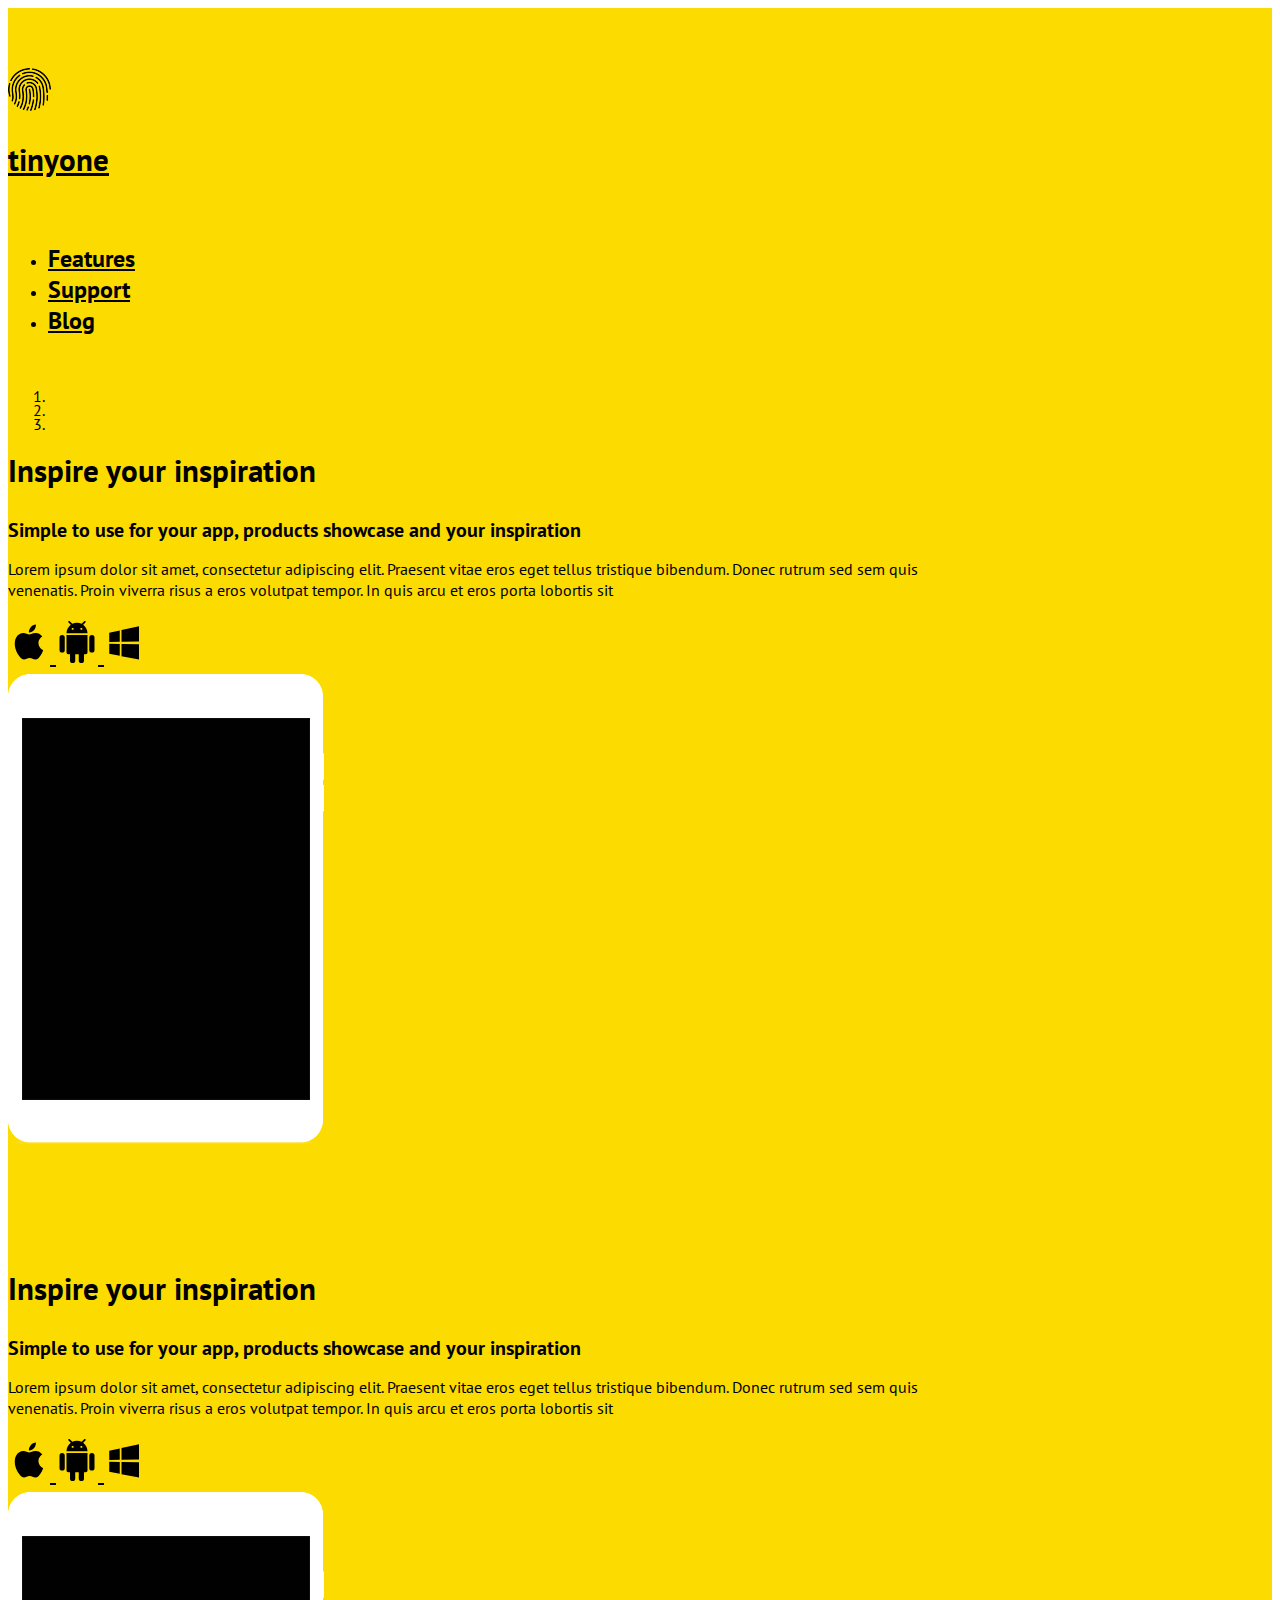
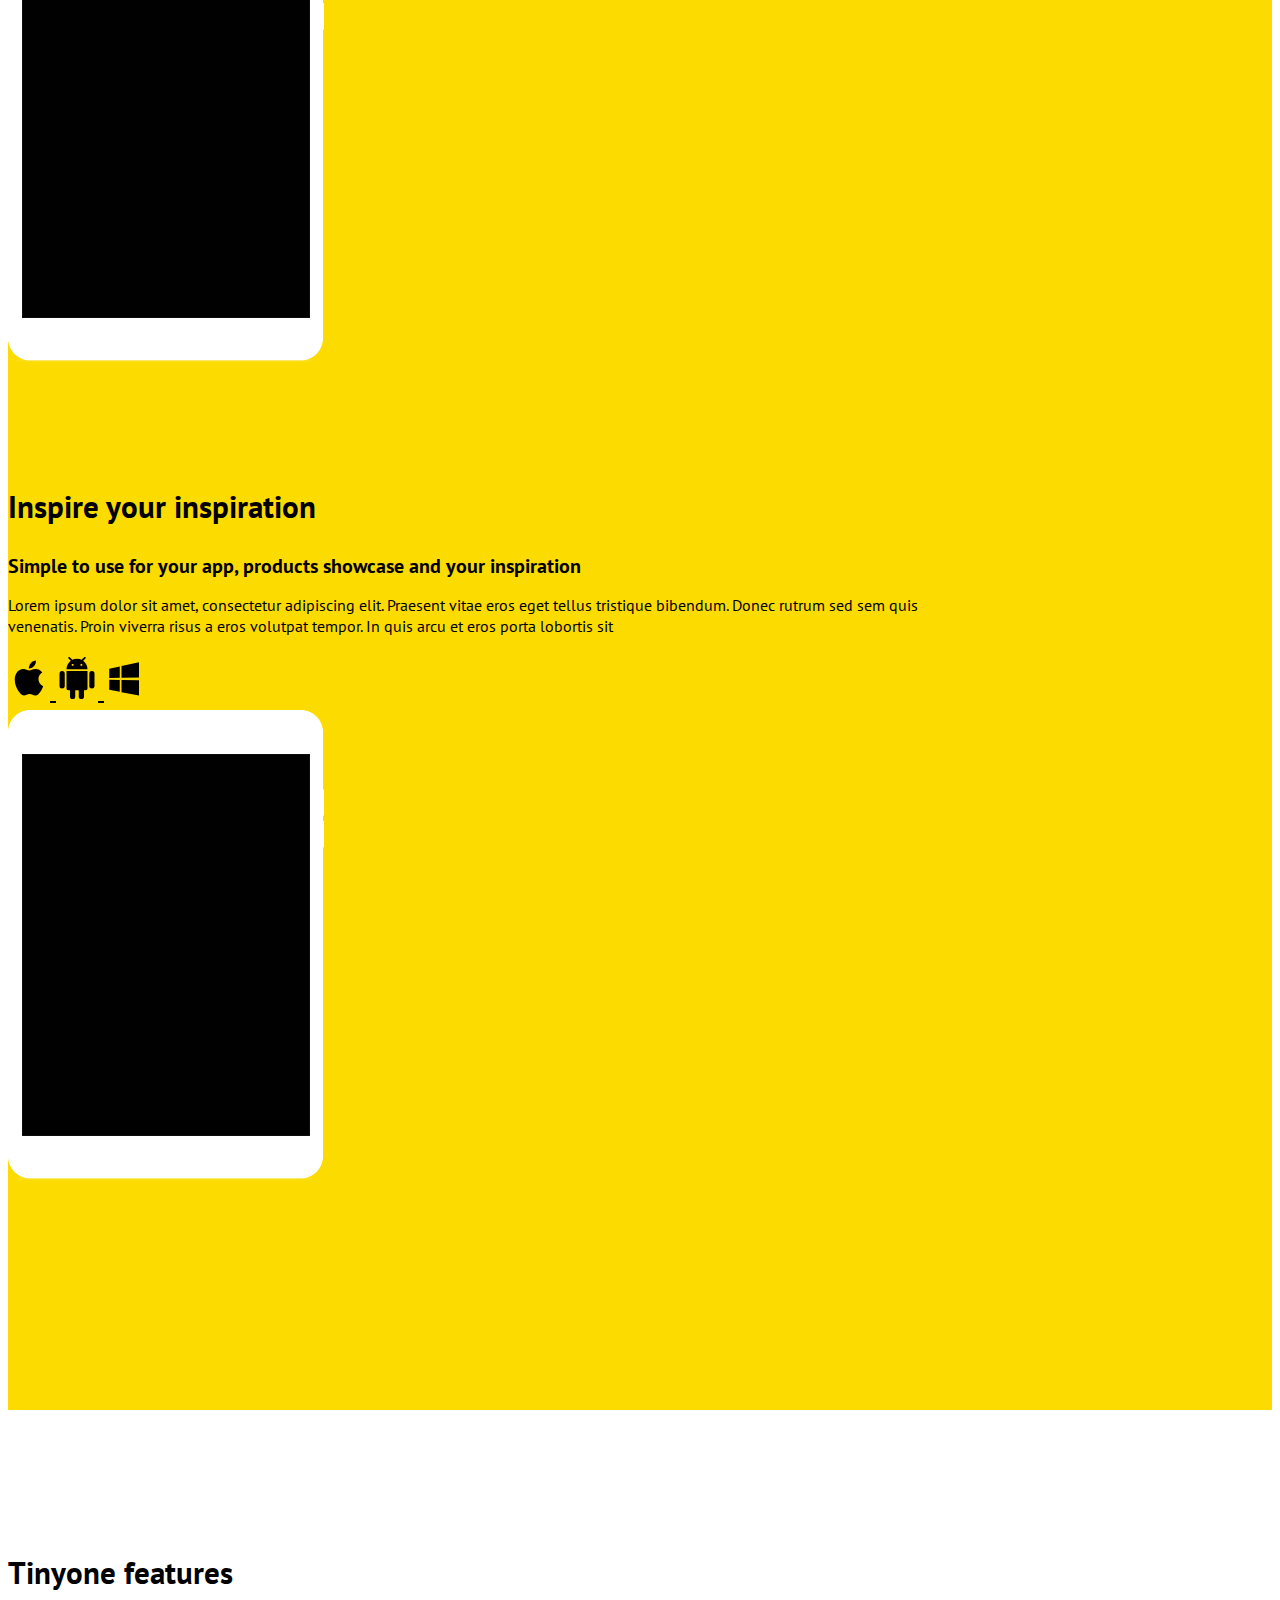
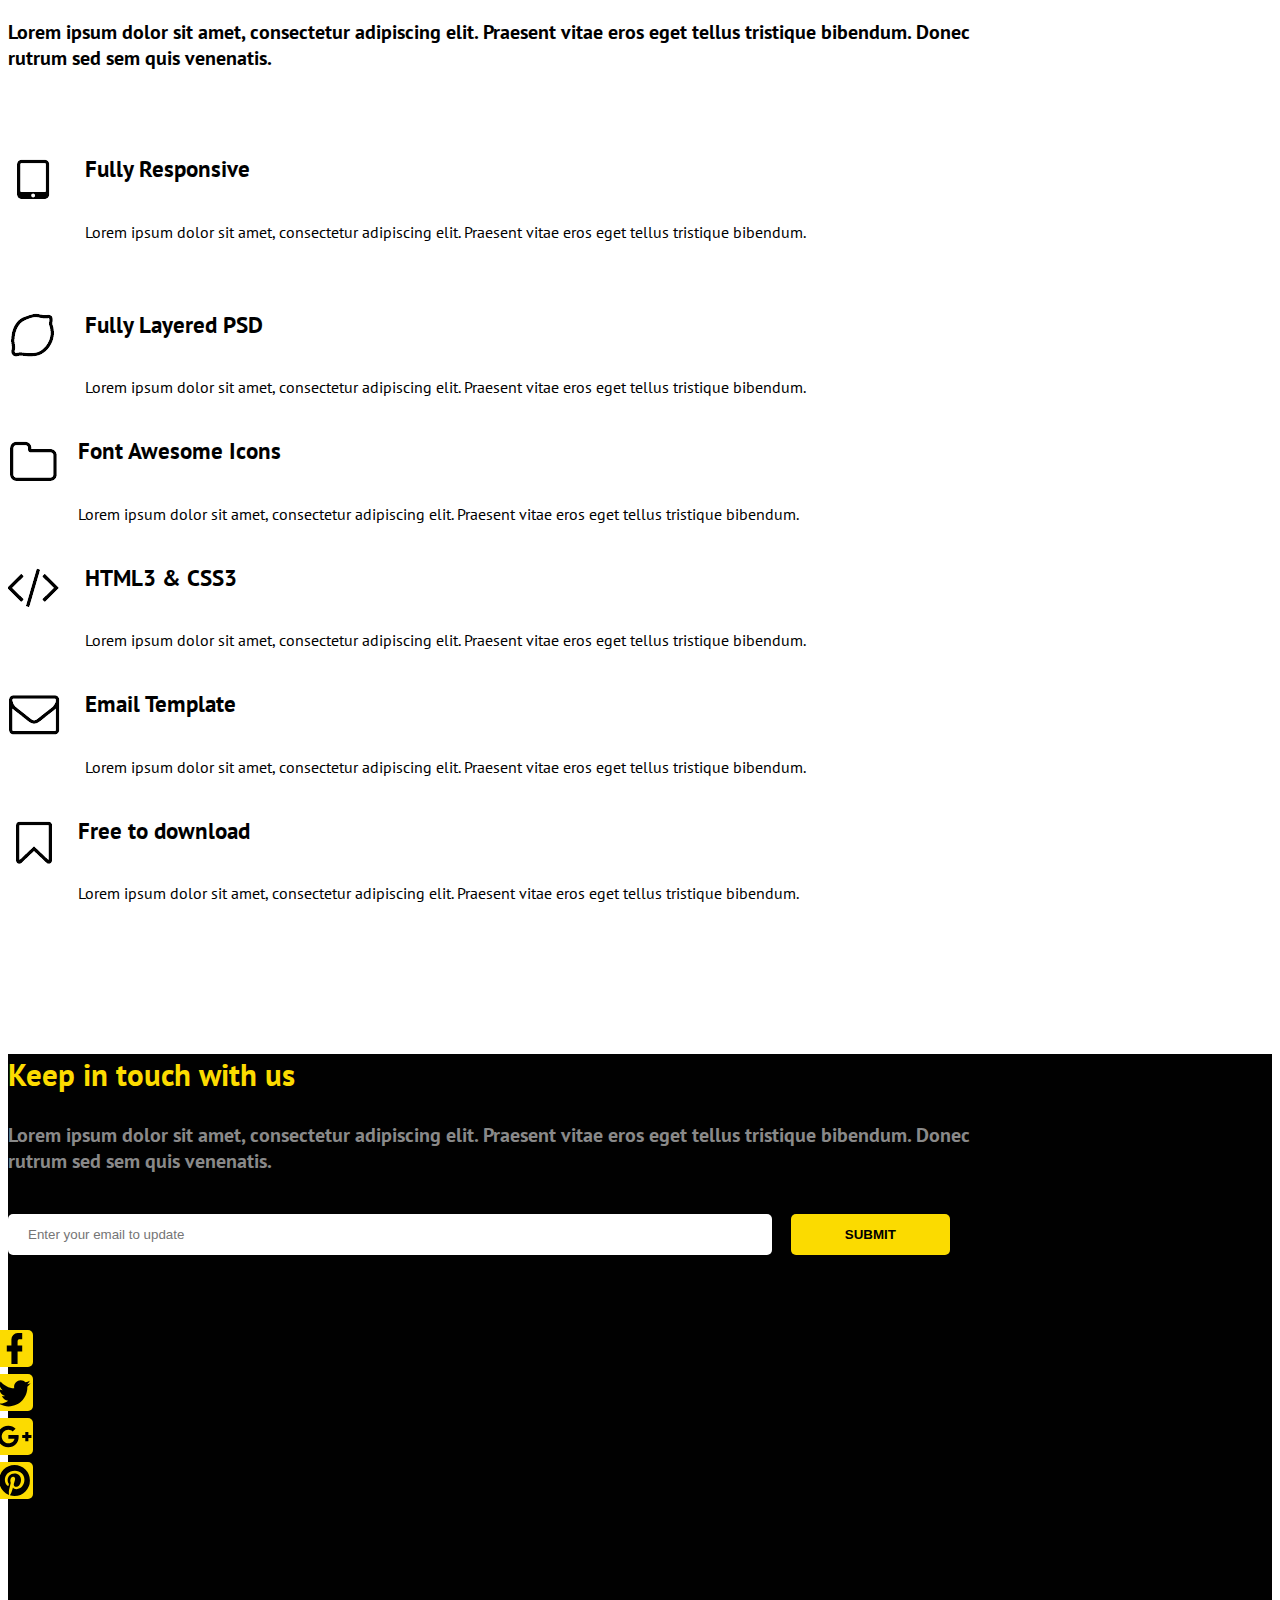
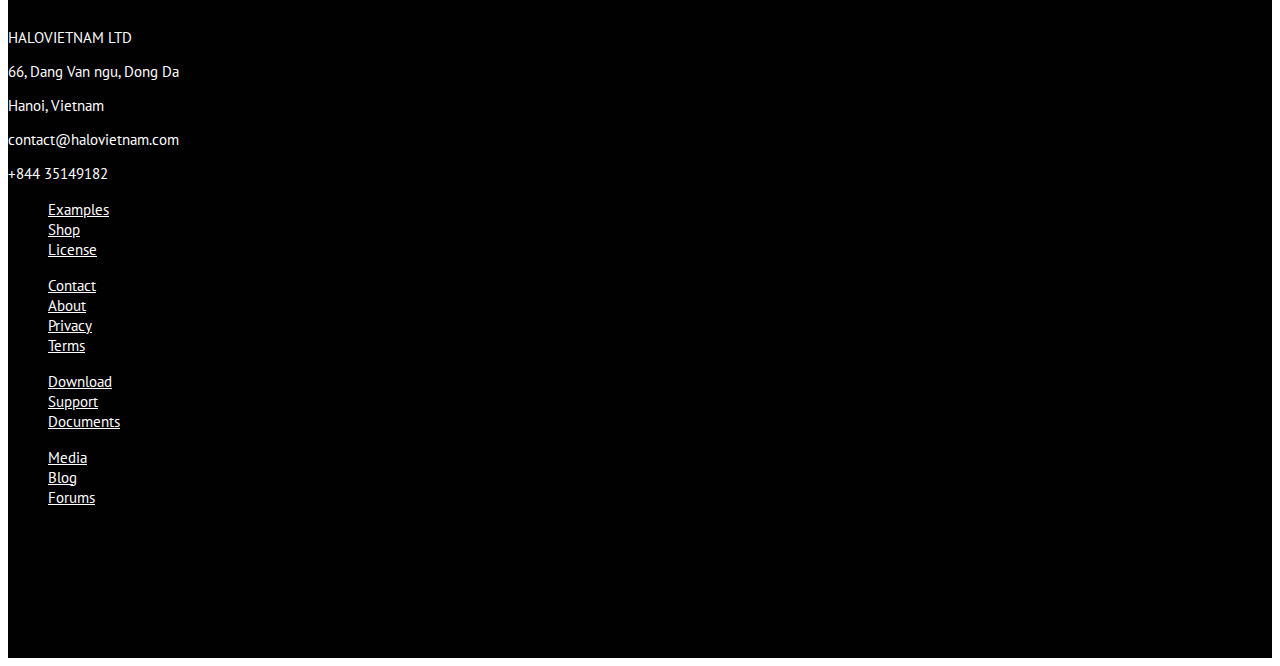
<file: Tinyone-1/tinyone-1.html>
<!doctype html>
<html lang="en">
  <head>
    <meta charset="utf-8">
    <meta name="viewport" content="width=device-width, initial-scale=1, shrink-to-fit=no">
    <link rel="stylesheet" href="https://stackpath.bootstrapcdn.com/bootstrap/4.1.3/css/bootstrap.min.css" integrity="sha384-MCw98/SFnGE8fJT3GXwEOngsV7Zt27NXFoaoApmYm81iuXoPkFOJwJ8ERdknLPMO" crossorigin="anonymous">
    <link rel="stylesheet" href="css/style.css">
    <title>tinyone-1</title>
  </head>
  <body>
      <header>
          <div class="container">
             <div class="row mar-bot-50">
                 <div class="col-8 d-flex justify-content-start">
                    <a href="#"><img src="images/fingerprint-logo.png" alt="logo" class="float-left mr-2 ml-2 logo"></a>
                    <a href="#"><h1>tinyone</h1></a>
                 </div>
                 <div class="col-4 navbar-container d-flex justify-content-end">
                     <nav class="navbar navbar-expand-md navbar-light justify-content-end">
                         <button class="navbar-toggler" type="button" data-toggle="collapse" data-target="#navbar" aria-controls="navbar" aria-expanded="false" aria-label="Toggle navigation">
                             <span class="navbar-toggler-icon"></span>
                         </button>
                         <div class="collapse navbar-collapse" id="navbar">
                             <ul class="navbar-nav align-items-end">
                                 <li class="nav-item">
                                     <a href="#">Features</a>
                                 </li>
                                 <li class="nav-item">
                                      <a href="#">Support</a>
                                 </li>
                                 <li class="nav-item  mr-sm-0">
                                      <a href="#">Blog</a>
                                 </li>
                             </ul>
                         </div>
                     </nav>
                 </div>
             </div>
             <div id="mycarousel" class="carousel slide" data-ride="carousel">
                 <ol class="carousel-indicators">
                     <li data-target="#mycarousel" data-slide-to="0" class="active"></li>
                     <li data-target="#mycarousel" data-slide-to="1"></li>
                     <li data-target="#mycarousel" data-slide-to="2"></li>
                 </ol>
                 <div class="carousel-inner">
                     <div class="carousel-item active">
                         <div class="row">
                             <div class="col-lg-5 mt-md-5 mt-sm-4 mt-3 text-center text-lg-left">
                                 <h3 class="ml-2">Inspire your inspiration</h3>
                                 <h4 class="ml-2">Simple to use for your app, products showcase and your inspiration</h4>
                                 <p class="ml-2">Lorem ipsum dolor sit amet, consectetur adipiscing elit. Praesent vitae eros eget tellus tristique bibendum. Donec rutrum sed sem quis venenatis. Proin viverra risus a eros volutpat tempor. In quis arcu et eros porta lobortis sit </p>
                                 <a href="#" class="mr-4">
                                     <svg style="width:42px;height:42px" viewBox="0 0 24 24">
                                     <path fill="#000000" d="M18.71,19.5C17.88,20.74 17,21.95 15.66,21.97C14.32,22 13.89,21.18 12.37,21.18C10.84,21.18 10.37,21.95 9.1,22C7.79,22.05 6.8,20.68 5.96,19.47C4.25,17 2.94,12.45 4.7,9.39C5.57,7.87 7.13,6.91 8.82,6.88C10.1,6.86 11.32,7.75 12.11,7.75C12.89,7.75 14.37,6.68 15.92,6.84C16.57,6.87 18.39,7.1 19.56,8.82C19.47,8.88 17.39,10.1 17.41,12.63C17.44,15.65 20.06,16.66 20.09,16.67C20.06,16.74 19.67,18.11 18.71,19.5M13,3.5C13.73,2.67 14.94,2.04 15.94,2C16.07,3.17 15.6,4.35 14.9,5.19C14.21,6.04 13.07,6.7 11.95,6.61C11.8,5.46 12.36,4.26 13,3.5Z" />
                                     </svg>
                                 </a>
                                 <a href="#" class="mr-4">
                                     <svg style="width:42px;height:42px" viewBox="0 0 24 24">
                                     <path fill="#000000" d="M15,5H14V4H15M10,5H9V4H10M15.53,2.16L16.84,0.85C17.03,0.66 17.03,0.34 16.84,0.14C16.64,-0.05 16.32,-0.05 16.13,0.14L14.65,1.62C13.85,1.23 12.95,1 12,1C11.04,1 10.14,1.23 9.34,1.63L7.85,0.14C7.66,-0.05 7.34,-0.05 7.15,0.14C6.95,0.34 6.95,0.66 7.15,0.85L8.46,2.16C6.97,3.26 6,5 6,7H18C18,5 17,3.25 15.53,2.16M20.5,8A1.5,1.5 0 0,0 19,9.5V16.5A1.5,1.5 0 0,0 20.5,18A1.5,1.5 0 0,0 22,16.5V9.5A1.5,1.5 0 0,0 20.5,8M3.5,8A1.5,1.5 0 0,0 2,9.5V16.5A1.5,1.5 0 0,0 3.5,18A1.5,1.5 0 0,0 5,16.5V9.5A1.5,1.5 0 0,0 3.5,8M6,18A1,1 0 0,0 7,19H8V22.5A1.5,1.5 0 0,0 9.5,24A1.5,1.5 0 0,0 11,22.5V19H13V22.5A1.5,1.5 0 0,0 14.5,24A1.5,1.5 0 0,0 16,22.5V19H17A1,1 0 0,0 18,18V8H6V18Z" />
                                     </svg>
                                 </a>
                                 <a href="#">
                                     <svg style="width:42px;height:42px" viewBox="0 0 24 24">
                                     <path fill="#000000" d="M3,12V6.75L9,5.43V11.91L3,12M20,3V11.75L10,11.9V5.21L20,3M3,13L9,13.09V19.9L3,18.75V13M20,13.25V22L10,20.09V13.1L20,13.25Z" /></svg>
                                 </a>
                             </div>
                             <div class="col-lg-2"></div>
                             <div class="col-lg-5 position-relative d-flex justify-content-center">
                                 <img src="images/tablet.png" alt="tablet" class="tablet">
                                 <div class="position-absolute tablet-logo">
                                     <img src="images/fingerprint-tablet.png" alt="fingerprint-tablet" class="float-left">
                                     <h2>tinyone</h2>
                                 </div>
                             </div>
                        </div>
                     </div>
                     <div class="carousel-item">
                           <div class="row">
                             <div class="col-lg-5 mt-md-5 mt-sm-4 mt-3 text-center text-lg-left">
                                 <h3 class="ml-2">Inspire your inspiration</h3>
                                 <h4 class="ml-2">Simple to use for your app, products showcase and your inspiration</h4>
                                 <p class="ml-2">Lorem ipsum dolor sit amet, consectetur adipiscing elit. Praesent vitae eros eget tellus tristique bibendum. Donec rutrum sed sem quis venenatis. Proin viverra risus a eros volutpat tempor. In quis arcu et eros porta lobortis sit </p>
                                 <a href="#" class="mr-4">
                                     <svg style="width:42px;height:42px" viewBox="0 0 24 24">
                                     <path fill="#000000" d="M18.71,19.5C17.88,20.74 17,21.95 15.66,21.97C14.32,22 13.89,21.18 12.37,21.18C10.84,21.18 10.37,21.95 9.1,22C7.79,22.05 6.8,20.68 5.96,19.47C4.25,17 2.94,12.45 4.7,9.39C5.57,7.87 7.13,6.91 8.82,6.88C10.1,6.86 11.32,7.75 12.11,7.75C12.89,7.75 14.37,6.68 15.92,6.84C16.57,6.87 18.39,7.1 19.56,8.82C19.47,8.88 17.39,10.1 17.41,12.63C17.44,15.65 20.06,16.66 20.09,16.67C20.06,16.74 19.67,18.11 18.71,19.5M13,3.5C13.73,2.67 14.94,2.04 15.94,2C16.07,3.17 15.6,4.35 14.9,5.19C14.21,6.04 13.07,6.7 11.95,6.61C11.8,5.46 12.36,4.26 13,3.5Z" />
                                     </svg>
                                 </a>
                                 <a href="#" class="mr-4">
                                     <svg style="width:42px;height:42px" viewBox="0 0 24 24">
                                     <path fill="#000000" d="M15,5H14V4H15M10,5H9V4H10M15.53,2.16L16.84,0.85C17.03,0.66 17.03,0.34 16.84,0.14C16.64,-0.05 16.32,-0.05 16.13,0.14L14.65,1.62C13.85,1.23 12.95,1 12,1C11.04,1 10.14,1.23 9.34,1.63L7.85,0.14C7.66,-0.05 7.34,-0.05 7.15,0.14C6.95,0.34 6.95,0.66 7.15,0.85L8.46,2.16C6.97,3.26 6,5 6,7H18C18,5 17,3.25 15.53,2.16M20.5,8A1.5,1.5 0 0,0 19,9.5V16.5A1.5,1.5 0 0,0 20.5,18A1.5,1.5 0 0,0 22,16.5V9.5A1.5,1.5 0 0,0 20.5,8M3.5,8A1.5,1.5 0 0,0 2,9.5V16.5A1.5,1.5 0 0,0 3.5,18A1.5,1.5 0 0,0 5,16.5V9.5A1.5,1.5 0 0,0 3.5,8M6,18A1,1 0 0,0 7,19H8V22.5A1.5,1.5 0 0,0 9.5,24A1.5,1.5 0 0,0 11,22.5V19H13V22.5A1.5,1.5 0 0,0 14.5,24A1.5,1.5 0 0,0 16,22.5V19H17A1,1 0 0,0 18,18V8H6V18Z" />
                                     </svg>
                                 </a>
                                 <a href="#">
                                     <svg style="width:42px;height:42px" viewBox="0 0 24 24">
                                     <path fill="#000000" d="M3,12V6.75L9,5.43V11.91L3,12M20,3V11.75L10,11.9V5.21L20,3M3,13L9,13.09V19.9L3,18.75V13M20,13.25V22L10,20.09V13.1L20,13.25Z" /></svg>
                                 </a>
                             </div>
                             <div class="col-lg-2"></div>
                             <div class="col-lg-5 position-relative d-flex justify-content-center">
                                 <img src="images/tablet.png" alt="tablet" class="tablet">
                                 <div class="position-absolute tablet-logo">
                                     <img src="images/fingerprint-tablet.png" alt="fingerprint-tablet" class="float-left">
                                     <h2>tinyone</h2>
                                 </div>
                             </div>
                        </div>
                     </div>
                     <div class="carousel-item">
                        
                         <div class="row">
                             <div class="col-lg-5 mt-md-5 mt-sm-4 mt-3 text-center text-lg-left">
                                 <h3 class="ml-2">Inspire your inspiration</h3>
                                 <h4 class="ml-2">Simple to use for your app, products showcase and your inspiration</h4>
                                 <p class="ml-2">Lorem ipsum dolor sit amet, consectetur adipiscing elit. Praesent vitae eros eget tellus tristique bibendum. Donec rutrum sed sem quis venenatis. Proin viverra risus a eros volutpat tempor. In quis arcu et eros porta lobortis sit </p>
                                 <a href="#" class="mr-4">
                                     <svg style="width:42px;height:42px" viewBox="0 0 24 24">
                                     <path fill="#000000" d="M18.71,19.5C17.88,20.74 17,21.95 15.66,21.97C14.32,22 13.89,21.18 12.37,21.18C10.84,21.18 10.37,21.95 9.1,22C7.79,22.05 6.8,20.68 5.96,19.47C4.25,17 2.94,12.45 4.7,9.39C5.57,7.87 7.13,6.91 8.82,6.88C10.1,6.86 11.32,7.75 12.11,7.75C12.89,7.75 14.37,6.68 15.92,6.84C16.57,6.87 18.39,7.1 19.56,8.82C19.47,8.88 17.39,10.1 17.41,12.63C17.44,15.65 20.06,16.66 20.09,16.67C20.06,16.74 19.67,18.11 18.71,19.5M13,3.5C13.73,2.67 14.94,2.04 15.94,2C16.07,3.17 15.6,4.35 14.9,5.19C14.21,6.04 13.07,6.7 11.95,6.61C11.8,5.46 12.36,4.26 13,3.5Z" />
                                     </svg>
                                 </a>
                                 <a href="#" class="mr-4">
                                     <svg style="width:42px;height:42px" viewBox="0 0 24 24">
                                     <path fill="#000000" d="M15,5H14V4H15M10,5H9V4H10M15.53,2.16L16.84,0.85C17.03,0.66 17.03,0.34 16.84,0.14C16.64,-0.05 16.32,-0.05 16.13,0.14L14.65,1.62C13.85,1.23 12.95,1 12,1C11.04,1 10.14,1.23 9.34,1.63L7.85,0.14C7.66,-0.05 7.34,-0.05 7.15,0.14C6.95,0.34 6.95,0.66 7.15,0.85L8.46,2.16C6.97,3.26 6,5 6,7H18C18,5 17,3.25 15.53,2.16M20.5,8A1.5,1.5 0 0,0 19,9.5V16.5A1.5,1.5 0 0,0 20.5,18A1.5,1.5 0 0,0 22,16.5V9.5A1.5,1.5 0 0,0 20.5,8M3.5,8A1.5,1.5 0 0,0 2,9.5V16.5A1.5,1.5 0 0,0 3.5,18A1.5,1.5 0 0,0 5,16.5V9.5A1.5,1.5 0 0,0 3.5,8M6,18A1,1 0 0,0 7,19H8V22.5A1.5,1.5 0 0,0 9.5,24A1.5,1.5 0 0,0 11,22.5V19H13V22.5A1.5,1.5 0 0,0 14.5,24A1.5,1.5 0 0,0 16,22.5V19H17A1,1 0 0,0 18,18V8H6V18Z" />
                                     </svg>
                                 </a>
                                 <a href="#">
                                     <svg style="width:42px;height:42px" viewBox="0 0 24 24">
                                     <path fill="#000000" d="M3,12V6.75L9,5.43V11.91L3,12M20,3V11.75L10,11.9V5.21L20,3M3,13L9,13.09V19.9L3,18.75V13M20,13.25V22L10,20.09V13.1L20,13.25Z" /></svg>
                                 </a>
                             </div>
                             <div class="col-lg-2"></div>
                             <div class="col-lg-5 position-relative d-flex justify-content-center">
                                 <img src="images/tablet.png" alt="tablet" class="tablet">
                                 <div class="position-absolute tablet-logo">
                                     <img src="images/fingerprint-tablet.png" alt="fingerprint-tablet" class="float-left">
                                     <h2>tinyone</h2>
                                 </div>
                             </div>
                        </div>
                     </div>
                 </div>
             </div>
          </div>
      </header>
      <div class="main-content">
          <div class="container">
              <div class="w-75 text-center mx-auto">
                  <h3>Tinyone features</h3>
                  <h4>Lorem ipsum dolor sit amet, consectetur adipiscing elit. Praesent vitae eros eget tellus tristique bibendum. Donec rutrum sed sem quis venenatis.</h4>
              </div>
              <div class="row">
                  <div class="col-sm-6 col-md-4 content-box">
                      <div class="icon icon-tablet ml-1"></div>
                      <div class="content-box-text">
                          <h5>Fully Responsive</h5>
                          <p>Lorem ipsum dolor sit amet, consectetur adipiscing elit. Praesent vitae eros eget tellus tristique bibendum.</p>
                      </div>
                  </div>
                  <div class="col-sm-6 col-md-4">
                      <div class="icon icon-lemon ml-1"></div>
                      <div class="content-box-text">
                          <h5>Fully Layered PSD</h5>
                          <p>Lorem ipsum dolor sit amet, consectetur adipiscing elit. Praesent vitae eros eget tellus tristique bibendum.</p>
                      </div>
                  </div>
                  <div class="col-sm-6 col-md-4">
                      <div class="icon icon-folder"></div>
                      <div class="content-box-text-l">
                          <h5>Font Awesome Icons</h5>
                          <p>Lorem ipsum dolor sit amet, consectetur adipiscing elit. Praesent vitae eros eget tellus tristique bibendum.</p>
                      </div>
                  </div>
                  <div class="col-sm-6 col-md-4">
                      <div class="icon icon-slash ml-1"></div>
                      <div class="content-box-text">
                          <h5>HTML3 &amp; CSS3</h5>
                          <p>Lorem ipsum dolor sit amet, consectetur adipiscing elit. Praesent vitae eros eget tellus tristique bibendum.</p>
                      </div>
                  </div>
                  <div class="col-sm-6 col-md-4">
                     <div class="icon icon-email ml-1"></div>
                     <div class="content-box-text">
                          <h5>Email Template</h5>
                          <p>Lorem ipsum dolor sit amet, consectetur adipiscing elit. Praesent vitae eros eget tellus tristique bibendum.</p>
                      </div>
                  </div>
                  <div class="col-sm-6 col-md-4">
                      <div class="icon icon-flat"></div>
                      <div class="content-box-text-l">
                          <h5>Free to download</h5>
                          <p>Lorem ipsum dolor sit amet, consectetur adipiscing elit. Praesent vitae eros eget tellus tristique bibendum.</p>
                      </div>
                  </div>
              </div>
          </div>
      </div>
      <footer>
         <div class="container">
            <div class="row">
                <div class="col-lg-10 col-12 m-auto text-center">
                    <h3>Keep in touch with us</h3>
                    <h4>Lorem ipsum dolor sit amet, consectetur adipiscing elit. Praesent vitae eros eget tellus tristique bibendum. Donec rutrum sed sem quis venenatis.</h4>
                    <form action="#">
                        <input type="email" name="email" placeholder="Enter your email to update">
                        <input type="submit" value="SUBMIT">
                    </form>
                </div> 
            </div>
            <div class="w-100 mx-auto text-center">
                <ul class="list-unstyled social">
                    <li class="d-inline-block social-icon">
                        <a href="#">
                            <svg style="width:37px;height:37px" viewBox="0 0 24 24">
                            <path fill="#000000" d="M17,2V2H17V6H15C14.31,6 14,6.81 14,7.5V10H14L17,10V14H14V22H10V14H7V10H10V6A4,4 0 0,1 14,2H17Z" />
                            </svg>
                        </a>
                    </li>
                    <li class="d-inline-block social-icon">
                        <a href="#">
                            <svg style="width:37px;height:37px" viewBox="0 0 24 24">
                            <path fill="#000000" d="M22.46,6C21.69,6.35 20.86,6.58 20,6.69C20.88,6.16 21.56,5.32 21.88,4.31C21.05,4.81 20.13,5.16 19.16,5.36C18.37,4.5 17.26,4 16,4C13.65,4 11.73,5.92 11.73,8.29C11.73,8.63 11.77,8.96 11.84,9.27C8.28,9.09 5.11,7.38 3,4.79C2.63,5.42 2.42,6.16 2.42,6.94C2.42,8.43 3.17,9.75 4.33,10.5C3.62,10.5 2.96,10.3 2.38,10C2.38,10 2.38,10 2.38,10.03C2.38,12.11 3.86,13.85 5.82,14.24C5.46,14.34 5.08,14.39 4.69,14.39C4.42,14.39 4.15,14.36 3.89,14.31C4.43,16 6,17.26 7.89,17.29C6.43,18.45 4.58,19.13 2.56,19.13C2.22,19.13 1.88,19.11 1.54,19.07C3.44,20.29 5.7,21 8.12,21C16,21 20.33,14.46 20.33,8.79C20.33,8.6 20.33,8.42 20.32,8.23C21.16,7.63 21.88,6.87 22.46,6Z" />
                            </svg>
                        </a>
                    </li>
                    <li class="d-inline-block social-icon">
                        <a href="#">
                            <svg style="width:37px;height:37px" viewBox="0 0 24 24">
                            <path fill="#000000" d="M23,11H21V9H19V11H17V13H19V15H21V13H23M8,11V13.4H12C11.8,14.4 10.8,16.4 8,16.4C5.6,16.4 3.7,14.4 3.7,12C3.7,9.6 5.6,7.6 8,7.6C9.4,7.6 10.3,8.2 10.8,8.7L12.7,6.9C11.5,5.7 9.9,5 8,5C4.1,5 1,8.1 1,12C1,15.9 4.1,19 8,19C12,19 14.7,16.2 14.7,12.2C14.7,11.7 14.7,11.4 14.6,11H8Z" />
                            </svg>
                        </a>
                    </li>
                    <li class="d-inline-block social-icon">
                        <a href="#">
                            <svg style="width:37px;height:37px" viewBox="0 0 24 24">
                            <path fill="#000000" d="M9.04,21.54C10,21.83 10.97,22 12,22A10,10 0 0,0 22,12A10,10 0 0,0 12,2A10,10 0 0,0 2,12C2,16.25 4.67,19.9 8.44,21.34C8.35,20.56 8.26,19.27 8.44,18.38L9.59,13.44C9.59,13.44 9.3,12.86 9.3,11.94C9.3,10.56 10.16,9.53 11.14,9.53C12,9.53 12.4,10.16 12.4,10.97C12.4,11.83 11.83,13.06 11.54,14.24C11.37,15.22 12.06,16.08 13.06,16.08C14.84,16.08 16.22,14.18 16.22,11.5C16.22,9.1 14.5,7.46 12.03,7.46C9.21,7.46 7.55,9.56 7.55,11.77C7.55,12.63 7.83,13.5 8.29,14.07C8.38,14.13 8.38,14.21 8.35,14.36L8.06,15.45C8.06,15.62 7.95,15.68 7.78,15.56C6.5,15 5.76,13.18 5.76,11.71C5.76,8.55 8,5.68 12.32,5.68C15.76,5.68 18.44,8.15 18.44,11.43C18.44,14.87 16.31,17.63 13.26,17.63C12.29,17.63 11.34,17.11 11,16.5L10.33,18.87C10.1,19.73 9.47,20.88 9.04,21.57V21.54Z" />
                            </svg>
                        </a>
                    </li>
                </ul>
            </div>
            <div class="row">
                <div class="col-md-4 text-md-left text-center contact">
                    <p class="ml-2 mt-2">HALOVIETNAM LTD</p>
                    <p class="ml-2">66, Dang Van ngu, Dong Da</p>
                    <p class="ml-2">Hanoi, Vietnam</p>
                    <p class="ml-2">contact@halovietnam.com</p>
                    <p class="ml-2">+844 35149182</p>
                </div>
                <div class="col-md-8 d-flex menu-block">
                    <div class="w-25">
                       <ul class="list-unstyled mt-1">
                           <li><a href="#">Examples</a></li>
                           <li><a href="#">Shop</a></li>
                           <li><a href="#">License</a></li>
                       </ul>
                    </div>
                    <div class="w-25">
                        <ul class="list-unstyled mt-1">
                           <li><a href="#">Contact</a></li>
                           <li><a href="#">About</a></li>
                           <li><a href="#">Privacy</a></li>
                           <li><a href="#">Terms</a></li>
                       </ul>
                    </div>
                    <div class="w-25">
                        <ul class="list-unstyled mt-1 ml-2">
                           <li><a href="#">Download</a></li>
                           <li><a href="#">Support</a></li>
                           <li><a href="#">Documents</a></li>
                       </ul>
                    </div>
                    <div class="w-25">
                        <ul class="list-unstyled mt-1 ml-3">
                           <li><a href="#">Media</a></li>
                           <li><a href="#">Blog</a></li>
                           <li><a href="#">Forums</a></li>
                       </ul>
                    </div>
                </div>
            </div>
         </div>
      </footer>
    <script src="https://code.jquery.com/jquery-3.3.1.slim.min.js" integrity="sha384-q8i/X+965DzO0rT7abK41JStQIAqVgRVzpbzo5smXKp4YfRvH+8abtTE1Pi6jizo" crossorigin="anonymous"></script>
    <script src="https://cdnjs.cloudflare.com/ajax/libs/popper.js/1.14.3/umd/popper.min.js" integrity="sha384-ZMP7rVo3mIykV+2+9J3UJ46jBk0WLaUAdn689aCwoqbBJiSnjAK/l8WvCWPIPm49" crossorigin="anonymous"></script>
    <script src="https://stackpath.bootstrapcdn.com/bootstrap/4.1.3/js/bootstrap.min.js" integrity="sha384-ChfqqxuZUCnJSK3+MXmPNIyE6ZbWh2IMqE241rYiqJxyMiZ6OW/JmZQ5stwEULTy" crossorigin="anonymous"></script>
  </body>
</html>
</file>
<file: Tinyone-1/css/style.css>
@import url("https://fonts.googleapis.com/css?family=PT+Sans");
@import url("https://fonts.googleapis.com/css?family=PT+Sans:700");
body {
  font-family: "PT Sans", sans-serif; }

@media (min-width: 1200px) {
  .container {
    max-width: 965px; } }

h1, h3 {
  font-weight: bold;
  font-size: 31px; }

h2 {
  color: #fcdb00; }

h4 {
  font-size: 20px;
  margin-bottom: 15px; }

h3 {
  margin-bottom: 13px; }

h5 {
  font-size: 23px; }

a {
  color: #010101;
  font-weight: bold;
  font-size: 24px; }
  a:hover {
    text-decoration: none;
    color: #010101;
    opacity: 0.7; }

header {
  background-color: #fcdb00;
  padding-top: 60px;
  padding-bottom: 23px;
  margin-bottom: 100px; }
  @media (max-width: 767px) {
    header {
      padding-top: 30px; } }
  @media (max-width: 575px) {
    header {
      margin-bottom: 30px; } }
  header .logo {
    width: 43px;
    height: 43px; }
  @media (max-width: 320px) {
    header h1 {
      text-align: center; } }
  header h3 {
    margin-top: 22px;
    margin-bottom: 19px; }
    @media (max-width: 575px) {
      header h3 {
        margin-top: 0; } }
  header .mar-bot-50 {
    margin-bottom: 50px; }
    @media (max-width: 991px) {
      header .mar-bot-50 {
        margin-bottom: 0; } }
  header .navbar {
    padding-right: 0;
    padding-top: 6px; }
  header .nav-item {
    margin-right: 65px; }
    header .nav-item:last-child {
      margin-right: 0; }
    @media (max-width: 767px) {
      header .nav-item {
        margin-right: 0; } }
  header .navbar-light .navbar-toggler {
    border: none;
    padding: 0; }
  header .carousel {
    padding-bottom: 85px; }
    header .carousel .tablet {
      margin-right: 22px;
      margin-top: 4px; }
      @media (max-width: 991px) {
        header .carousel .tablet {
          margin-right: 0;
          margin-top: 40px; } }
      @media (max-width: 350px) {
        header .carousel .tablet {
          width: 85%;
          height: 85%; } }
  header p {
    line-height: 1.3;
    margin-bottom: 20px; }

.tablet-logo {
  top: 42.5%;
  left: 28.5%; }
  @media (max-width: 991px) {
    .tablet-logo {
      top: 45%;
      left: 40%; } }
  @media (max-width: 767px) {
    .tablet-logo {
      left: 37%; } }
  @media (max-width: 350px) {
    .tablet-logo {
      left: 27%; } }
  @media (max-width: 265px) {
    .tablet-logo {
      left: 19%; } }
  .tablet-logo h2 {
    margin-left: 50px; }
  .tablet-logo img {
    margin-right: 0; }

.carousel-indicators li {
  width: 14px;
  height: 14px;
  border-radius: 100%; }

.icon {
  background-image: url(../images/sprite-icons.png);
  background-repeat: no-repeat;
  width: 52px;
  height: 52px;
  cursor: pointer;
  float: left; }

.icon-tablet {
  background-position: 4px 0px; }

.icon-lemon {
  background-position: -45px -2px; }

.icon-folder {
  background-position: -3px -54px; }

.icon-slash {
  background-position: -63px -54px; }

.icon-email {
  background-position: -100px 1px; }

.icon-flat {
  background-position: -116px -50px; }

.main-content {
  margin-bottom: 150px;
  padding-top: 11px; }
  @media (max-width: 575px) {
    .main-content {
      margin-bottom: 30px; } }
  .main-content h4 {
    margin-bottom: 83px; }
    @media (max-width: 575px) {
      .main-content h4 {
        margin-bottom: 30px; } }
  .main-content .content-box {
    margin-bottom: 67px; }
    @media (max-width: 767px) {
      .main-content .content-box {
        margin-bottom: 0; } }
  .main-content p {
    line-height: 1.3; }
  .main-content .content-box-text {
    margin-left: 77px; }
    @media (max-width: 767px) {
      .main-content .content-box-text {
        margin-left: 70px; } }
  .main-content .content-box-text-l {
    margin-left: 70px; }

footer {
  background-color: #010101;
  padding-bottom: 135px; }
  @media (max-width: 767px) {
    footer {
      padding-bottom: 40px; } }
  footer h3 {
    color: #fcdb00;
    margin-top: 90px; }
    @media (max-width: 575px) {
      footer h3 {
        margin-top: 30px; } }
  footer h4 {
    color: #898989; }
  footer p {
    color: #ffffff; }
  footer a {
    color: #ffffff;
    font-weight: normal; }
    footer a:hover {
      color: #ffffff; }
  footer form {
    margin-top: 40px;
    margin-bottom: 75px; }
    @media (max-width: 575px) {
      footer form {
        margin-bottom: 30px; } }
    footer form input[type="email"] {
      width: 75%;
      padding: 13px 20px;
      border-radius: 5px;
      border: none;
      margin-right: 15px; }
      @media (max-width: 767px) {
        footer form input[type="email"] {
          margin-right: 0;
          margin-bottom: 10px; } }
      @media (max-width: 350px) {
        footer form input[type="email"] {
          width: 100%; } }
    footer form input[type="submit"] {
      width: 16.5%;
      background-color: #fbdb00;
      border: none;
      border-radius: 5px;
      padding: 13px 13px;
      font-weight: bold; }
      footer form input[type="submit"]:hover {
        opacity: 0.7;
        cursor: pointer; }
      @media (max-width: 767px) {
        footer form input[type="submit"] {
          width: 30%; } }
      @media (max-width: 360px) {
        footer form input[type="submit"] {
          width: 40%; } }
  footer svg {
    background-color: #fcdb00;
    border-radius: 5px; }
  footer .social {
    margin-left: -52px;
    margin-bottom: 122px; }
    @media (max-width: 767px) {
      footer .social {
        margin-left: 0;
        margin-bottom: 55px; } }
    @media (max-width: 575px) {
      footer .social {
        margin-bottom: 30px; } }
  footer .social-icon {
    margin-right: 27px; }
    footer .social-icon:last-child {
      margin-right: 0; }
    @media (max-width: 271px) {
      footer .social-icon {
        margin-right: 12px; } }
  @media (max-width: 767px) {
    footer .contact {
      margin-bottom: 30px; } }
  footer .contact p {
    margin-bottom: 0;
    font-size: 15px; }
  footer .menu-block a {
    font-size: 15px; }

/*# sourceMappingURL=style.css.map */
</file>
